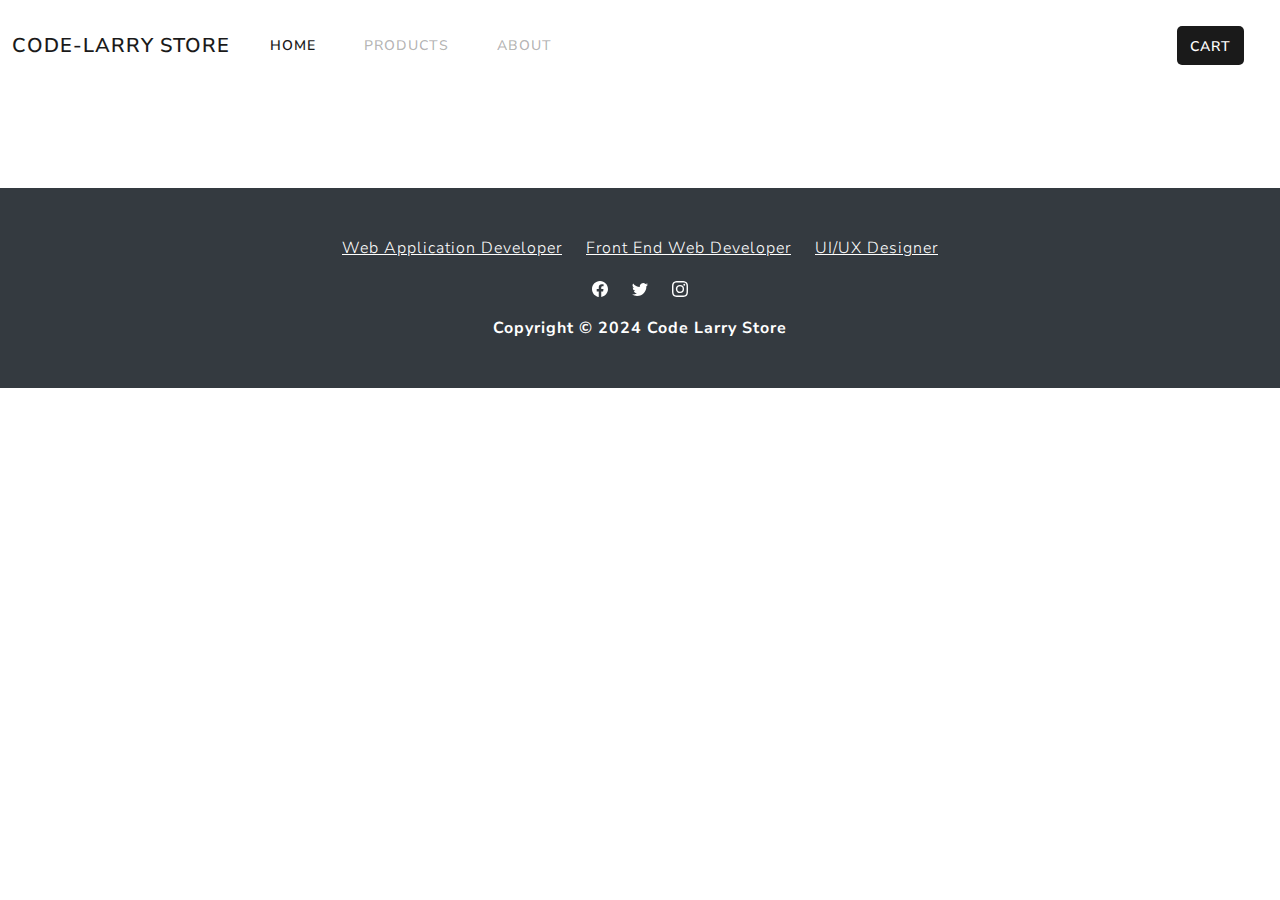
<file: product.html>
<!DOCTYPE html><html data-bs-theme="light" lang="en"><head><meta charset="utf-8"><meta name="viewport" content="width=device-width, initial-scale=1.0, shrink-to-fit=no"><title>Code Larry Store</title><meta name="description" content="online store, softwares, ebooks, courses, premium apps"><link rel="stylesheet" href="/assets/bootstrap/css/bootstrap.min.css?h=ef3a88e48b7855f8ae6589b989df34bc"><link rel="stylesheet" href="https://cdn.reflowhq.com/v2/toolkit.min.css"><link rel="stylesheet" href="/assets/css/styles.min.css?h=2d5d9bd3eb5cb9977ec7758f1726cdb4"><link rel="icon" href="https://codelarry.vercel.app/favicon.ico" type="image/x-icon">
</head><body><nav class="navbar navbar-expand-md bg-body"><div class="container-fluid"><a class="navbar-brand" href="/index.html">code-larry store</a><button data-bs-toggle="collapse" class="navbar-toggler" data-bs-target="#navcol-1"><span class="visually-hidden">Toggle navigation</span><span class="navbar-toggler-icon"></span></button><div class="collapse navbar-collapse" id="navcol-1"><ul class="navbar-nav me-auto"><li class="nav-item"><a class="nav-link active" href="index.html">Home</a></li><li class="nav-item"><a class="nav-link" href="/products.html">products</a></li><li class="nav-item"><a class="nav-link" href="/about.html">about</a></li></ul><div class="ms-auto" data-reflow-type="product-search" data-reflow-show-button="true" data-reflow-button-text="Search" data-reflow-placeholder="e.g Adobe Photoshop" style="padding-right: 3px;margin-right: 9px;"></div><a class="btn btn-primary" role="button" style="margin-right: 24px;padding-right: 13px;padding-left: 13px;padding-top: 9px;padding-bottom: 6px;border-radius: 5px;" href="/cart.html">cart</a></div></div></nav><!-- Start: Banner Color --><section class="py-4 py-xl-5"></section><!-- End: Banner Color --><div class="container"><div data-reflow-type="product" data-bss-dynamic-product="" data-bss-dynamic-product-param="product" data-reflow-shoppingcart-url="cart.html"></div></div><section><!-- Start: Footer Dark --><footer class="text-center bg-dark"><div class="container text-white py-4 py-lg-5"><ul class="list-inline"><li class="list-inline-item me-4"><a class="link-light" href="codelarry.vercel.app">Web Application Developer</a></li><li class="list-inline-item me-4"><a class="link-light" href="#">Front End Web Developer</a></li><li class="list-inline-item"><a class="link-light" href="#">UI/UX Designer</a></li></ul><ul class="list-inline"><li class="list-inline-item me-4"><svg xmlns="http://www.w3.org/2000/svg" width="1em" height="1em" fill="currentColor" viewBox="0 0 16 16" class="bi bi-facebook text-light">
  <path d="M16 8.049c0-4.446-3.582-8.05-8-8.05C3.58 0-.002 3.603-.002 8.05c0 4.017 2.926 7.347 6.75 7.951v-5.625h-2.03V8.05H6.75V6.275c0-2.017 1.195-3.131 3.022-3.131.876 0 1.791.157 1.791.157v1.98h-1.009c-.993 0-1.303.621-1.303 1.258v1.51h2.218l-.354 2.326H9.25V16c3.824-.604 6.75-3.934 6.75-7.951"></path>
</svg></li><li class="list-inline-item me-4"><svg xmlns="http://www.w3.org/2000/svg" width="1em" height="1em" fill="currentColor" viewBox="0 0 16 16" class="bi bi-twitter text-light">
  <path d="M5.026 15c6.038 0 9.341-5.003 9.341-9.334 0-.14 0-.282-.006-.422A6.685 6.685 0 0 0 16 3.542a6.658 6.658 0 0 1-1.889.518 3.301 3.301 0 0 0 1.447-1.817 6.533 6.533 0 0 1-2.087.793A3.286 3.286 0 0 0 7.875 6.03a9.325 9.325 0 0 1-6.767-3.429 3.289 3.289 0 0 0 1.018 4.382A3.323 3.323 0 0 1 .64 6.575v.045a3.288 3.288 0 0 0 2.632 3.218 3.203 3.203 0 0 1-.865.115 3.23 3.23 0 0 1-.614-.057 3.283 3.283 0 0 0 3.067 2.277A6.588 6.588 0 0 1 .78 13.58a6.32 6.32 0 0 1-.78-.045A9.344 9.344 0 0 0 5.026 15"></path>
</svg></li><li class="list-inline-item"><svg xmlns="http://www.w3.org/2000/svg" width="1em" height="1em" fill="currentColor" viewBox="0 0 16 16" class="bi bi-instagram text-light">
  <path d="M8 0C5.829 0 5.556.01 4.703.048 3.85.088 3.269.222 2.76.42a3.917 3.917 0 0 0-1.417.923A3.927 3.927 0 0 0 .42 2.76C.222 3.268.087 3.85.048 4.7.01 5.555 0 5.827 0 8.001c0 2.172.01 2.444.048 3.297.04.852.174 1.433.372 1.942.205.526.478.972.923 1.417.444.445.89.719 1.416.923.51.198 1.09.333 1.942.372C5.555 15.99 5.827 16 8 16s2.444-.01 3.298-.048c.851-.04 1.434-.174 1.943-.372a3.916 3.916 0 0 0 1.416-.923c.445-.445.718-.891.923-1.417.197-.509.332-1.09.372-1.942C15.99 10.445 16 10.173 16 8s-.01-2.445-.048-3.299c-.04-.851-.175-1.433-.372-1.941a3.926 3.926 0 0 0-.923-1.417A3.911 3.911 0 0 0 13.24.42c-.51-.198-1.092-.333-1.943-.372C10.443.01 10.172 0 7.998 0h.003zm-.717 1.442h.718c2.136 0 2.389.007 3.232.046.78.035 1.204.166 1.486.275.373.145.64.319.92.599.28.28.453.546.598.92.11.281.24.705.275 1.485.039.843.047 1.096.047 3.231s-.008 2.389-.047 3.232c-.035.78-.166 1.203-.275 1.485a2.47 2.47 0 0 1-.599.919c-.28.28-.546.453-.92.598-.28.11-.704.24-1.485.276-.843.038-1.096.047-3.232.047s-2.39-.009-3.233-.047c-.78-.036-1.203-.166-1.485-.276a2.478 2.478 0 0 1-.92-.598 2.48 2.48 0 0 1-.6-.92c-.109-.281-.24-.705-.275-1.485-.038-.843-.046-1.096-.046-3.233 0-2.136.008-2.388.046-3.231.036-.78.166-1.204.276-1.486.145-.373.319-.64.599-.92.28-.28.546-.453.92-.598.282-.11.705-.24 1.485-.276.738-.034 1.024-.044 2.515-.045v.002zm4.988 1.328a.96.96 0 1 0 0 1.92.96.96 0 0 0 0-1.92zm-4.27 1.122a4.109 4.109 0 1 0 0 8.217 4.109 4.109 0 0 0 0-8.217zm0 1.441a2.667 2.667 0 1 1 0 5.334 2.667 2.667 0 0 1 0-5.334"></path>
</svg></li></ul><p class="text-light mb-0" style="color: var(--bs-body-bg);">Copyright © 2024 Code Larry Store</p></div></footer><!-- End: Footer Dark --></section><script src="https://cdn.jsdelivr.net/npm/bootstrap@5.3.3/dist/js/bootstrap.bundle.min.js"></script><script src="https://cdn.reflowhq.com/v2/toolkit.min.js" data-reflow-project="1922717774"></script><script src="/assets/js/script.min.js?h=fbdb7ac4eef202c7688901bdb46fee68"></script></body></html>
</file>
<file: assets/css/styles.min.css>
@font-face{font-family:'Nunito Sans';src:url(/assets/fonts/Nunito%20Sans-a529d610a31e30614bf72b97d7756fac.woff2?h=2292b52517428b1433eea3e787a30393) format('woff2');font-weight:200;font-style:normal;font-display:swap;unicode-range:U+0460-052F,U+1C80-1C8A,U+20B4,U+2DE0-2DFF,U+A640-A69F,U+FE2E-FE2F}@font-face{font-family:'Nunito Sans';src:url(/assets/fonts/Nunito%20Sans-717a1fae802a8da5291528dd2c10ff0e.woff2?h=2292b52517428b1433eea3e787a30393) format('woff2');font-weight:200;font-style:normal;font-display:swap;unicode-range:U+0301,U+0400-045F,U+0490-0491,U+04B0-04B1,U+2116}@font-face{font-family:'Nunito Sans';src:url(/assets/fonts/Nunito%20Sans-4d8ba8e86583250c0d5d59e9bbbb2204.woff2?h=2292b52517428b1433eea3e787a30393) format('woff2');font-weight:200;font-style:normal;font-display:swap;unicode-range:U+0102-0103,U+0110-0111,U+0128-0129,U+0168-0169,U+01A0-01A1,U+01AF-01B0,U+0300-0301,U+0303-0304,U+0308-0309,U+0323,U+0329,U+1EA0-1EF9,U+20AB}@font-face{font-family:'Nunito Sans';src:url(/assets/fonts/Nunito%20Sans-dca0ee112b2514e467c3dd58ebf5e9e8.woff2?h=2292b52517428b1433eea3e787a30393) format('woff2');font-weight:200;font-style:normal;font-display:swap;unicode-range:U+0100-02BA,U+02BD-02C5,U+02C7-02CC,U+02CE-02D7,U+02DD-02FF,U+0304,U+0308,U+0329,U+1D00-1DBF,U+1E00-1E9F,U+1EF2-1EFF,U+2020,U+20A0-20AB,U+20AD-20C0,U+2113,U+2C60-2C7F,U+A720-A7FF}@font-face{font-family:'Nunito Sans';src:url(/assets/fonts/Nunito%20Sans-78b04de048cb70a868167db440bc5b8d.woff2?h=2292b52517428b1433eea3e787a30393) format('woff2');font-weight:200;font-style:normal;font-display:swap;unicode-range:U+0000-00FF,U+0131,U+0152-0153,U+02BB-02BC,U+02C6,U+02DA,U+02DC,U+0304,U+0308,U+0329,U+2000-206F,U+20AC,U+2122,U+2191,U+2193,U+2212,U+2215,U+FEFF,U+FFFD}@font-face{font-family:'Nunito Sans';src:url(/assets/fonts/Nunito%20Sans-a529d610a31e30614bf72b97d7756fac.woff2?h=2292b52517428b1433eea3e787a30393) format('woff2');font-weight:300;font-style:normal;font-display:swap;unicode-range:U+0460-052F,U+1C80-1C8A,U+20B4,U+2DE0-2DFF,U+A640-A69F,U+FE2E-FE2F}@font-face{font-family:'Nunito Sans';src:url(/assets/fonts/Nunito%20Sans-717a1fae802a8da5291528dd2c10ff0e.woff2?h=2292b52517428b1433eea3e787a30393) format('woff2');font-weight:300;font-style:normal;font-display:swap;unicode-range:U+0301,U+0400-045F,U+0490-0491,U+04B0-04B1,U+2116}@font-face{font-family:'Nunito Sans';src:url(/assets/fonts/Nunito%20Sans-4d8ba8e86583250c0d5d59e9bbbb2204.woff2?h=2292b52517428b1433eea3e787a30393) format('woff2');font-weight:300;font-style:normal;font-display:swap;unicode-range:U+0102-0103,U+0110-0111,U+0128-0129,U+0168-0169,U+01A0-01A1,U+01AF-01B0,U+0300-0301,U+0303-0304,U+0308-0309,U+0323,U+0329,U+1EA0-1EF9,U+20AB}@font-face{font-family:'Nunito Sans';src:url(/assets/fonts/Nunito%20Sans-dca0ee112b2514e467c3dd58ebf5e9e8.woff2?h=2292b52517428b1433eea3e787a30393) format('woff2');font-weight:300;font-style:normal;font-display:swap;unicode-range:U+0100-02BA,U+02BD-02C5,U+02C7-02CC,U+02CE-02D7,U+02DD-02FF,U+0304,U+0308,U+0329,U+1D00-1DBF,U+1E00-1E9F,U+1EF2-1EFF,U+2020,U+20A0-20AB,U+20AD-20C0,U+2113,U+2C60-2C7F,U+A720-A7FF}@font-face{font-family:'Nunito Sans';src:url(/assets/fonts/Nunito%20Sans-78b04de048cb70a868167db440bc5b8d.woff2?h=2292b52517428b1433eea3e787a30393) format('woff2');font-weight:300;font-style:normal;font-display:swap;unicode-range:U+0000-00FF,U+0131,U+0152-0153,U+02BB-02BC,U+02C6,U+02DA,U+02DC,U+0304,U+0308,U+0329,U+2000-206F,U+20AC,U+2122,U+2191,U+2193,U+2212,U+2215,U+FEFF,U+FFFD}@font-face{font-family:'Nunito Sans';src:url(/assets/fonts/Nunito%20Sans-a529d610a31e30614bf72b97d7756fac.woff2?h=2292b52517428b1433eea3e787a30393) format('woff2');font-weight:400;font-style:normal;font-display:swap;unicode-range:U+0460-052F,U+1C80-1C8A,U+20B4,U+2DE0-2DFF,U+A640-A69F,U+FE2E-FE2F}@font-face{font-family:'Nunito Sans';src:url(/assets/fonts/Nunito%20Sans-717a1fae802a8da5291528dd2c10ff0e.woff2?h=2292b52517428b1433eea3e787a30393) format('woff2');font-weight:400;font-style:normal;font-display:swap;unicode-range:U+0301,U+0400-045F,U+0490-0491,U+04B0-04B1,U+2116}@font-face{font-family:'Nunito Sans';src:url(/assets/fonts/Nunito%20Sans-4d8ba8e86583250c0d5d59e9bbbb2204.woff2?h=2292b52517428b1433eea3e787a30393) format('woff2');font-weight:400;font-style:normal;font-display:swap;unicode-range:U+0102-0103,U+0110-0111,U+0128-0129,U+0168-0169,U+01A0-01A1,U+01AF-01B0,U+0300-0301,U+0303-0304,U+0308-0309,U+0323,U+0329,U+1EA0-1EF9,U+20AB}@font-face{font-family:'Nunito Sans';src:url(/assets/fonts/Nunito%20Sans-dca0ee112b2514e467c3dd58ebf5e9e8.woff2?h=2292b52517428b1433eea3e787a30393) format('woff2');font-weight:400;font-style:normal;font-display:swap;unicode-range:U+0100-02BA,U+02BD-02C5,U+02C7-02CC,U+02CE-02D7,U+02DD-02FF,U+0304,U+0308,U+0329,U+1D00-1DBF,U+1E00-1E9F,U+1EF2-1EFF,U+2020,U+20A0-20AB,U+20AD-20C0,U+2113,U+2C60-2C7F,U+A720-A7FF}@font-face{font-family:'Nunito Sans';src:url(/assets/fonts/Nunito%20Sans-78b04de048cb70a868167db440bc5b8d.woff2?h=2292b52517428b1433eea3e787a30393) format('woff2');font-weight:400;font-style:normal;font-display:swap;unicode-range:U+0000-00FF,U+0131,U+0152-0153,U+02BB-02BC,U+02C6,U+02DA,U+02DC,U+0304,U+0308,U+0329,U+2000-206F,U+20AC,U+2122,U+2191,U+2193,U+2212,U+2215,U+FEFF,U+FFFD}@font-face{font-family:'Nunito Sans';src:url(/assets/fonts/Nunito%20Sans-a529d610a31e30614bf72b97d7756fac.woff2?h=2292b52517428b1433eea3e787a30393) format('woff2');font-weight:500;font-style:normal;font-display:swap;unicode-range:U+0460-052F,U+1C80-1C8A,U+20B4,U+2DE0-2DFF,U+A640-A69F,U+FE2E-FE2F}@font-face{font-family:'Nunito Sans';src:url(/assets/fonts/Nunito%20Sans-717a1fae802a8da5291528dd2c10ff0e.woff2?h=2292b52517428b1433eea3e787a30393) format('woff2');font-weight:500;font-style:normal;font-display:swap;unicode-range:U+0301,U+0400-045F,U+0490-0491,U+04B0-04B1,U+2116}@font-face{font-family:'Nunito Sans';src:url(/assets/fonts/Nunito%20Sans-4d8ba8e86583250c0d5d59e9bbbb2204.woff2?h=2292b52517428b1433eea3e787a30393) format('woff2');font-weight:500;font-style:normal;font-display:swap;unicode-range:U+0102-0103,U+0110-0111,U+0128-0129,U+0168-0169,U+01A0-01A1,U+01AF-01B0,U+0300-0301,U+0303-0304,U+0308-0309,U+0323,U+0329,U+1EA0-1EF9,U+20AB}@font-face{font-family:'Nunito Sans';src:url(/assets/fonts/Nunito%20Sans-dca0ee112b2514e467c3dd58ebf5e9e8.woff2?h=2292b52517428b1433eea3e787a30393) format('woff2');font-weight:500;font-style:normal;font-display:swap;unicode-range:U+0100-02BA,U+02BD-02C5,U+02C7-02CC,U+02CE-02D7,U+02DD-02FF,U+0304,U+0308,U+0329,U+1D00-1DBF,U+1E00-1E9F,U+1EF2-1EFF,U+2020,U+20A0-20AB,U+20AD-20C0,U+2113,U+2C60-2C7F,U+A720-A7FF}@font-face{font-family:'Nunito Sans';src:url(/assets/fonts/Nunito%20Sans-78b04de048cb70a868167db440bc5b8d.woff2?h=2292b52517428b1433eea3e787a30393) format('woff2');font-weight:500;font-style:normal;font-display:swap;unicode-range:U+0000-00FF,U+0131,U+0152-0153,U+02BB-02BC,U+02C6,U+02DA,U+02DC,U+0304,U+0308,U+0329,U+2000-206F,U+20AC,U+2122,U+2191,U+2193,U+2212,U+2215,U+FEFF,U+FFFD}@font-face{font-family:'Nunito Sans';src:url(/assets/fonts/Nunito%20Sans-a529d610a31e30614bf72b97d7756fac.woff2?h=2292b52517428b1433eea3e787a30393) format('woff2');font-weight:600;font-style:normal;font-display:swap;unicode-range:U+0460-052F,U+1C80-1C8A,U+20B4,U+2DE0-2DFF,U+A640-A69F,U+FE2E-FE2F}@font-face{font-family:'Nunito Sans';src:url(/assets/fonts/Nunito%20Sans-717a1fae802a8da5291528dd2c10ff0e.woff2?h=2292b52517428b1433eea3e787a30393) format('woff2');font-weight:600;font-style:normal;font-display:swap;unicode-range:U+0301,U+0400-045F,U+0490-0491,U+04B0-04B1,U+2116}@font-face{font-family:'Nunito Sans';src:url(/assets/fonts/Nunito%20Sans-4d8ba8e86583250c0d5d59e9bbbb2204.woff2?h=2292b52517428b1433eea3e787a30393) format('woff2');font-weight:600;font-style:normal;font-display:swap;unicode-range:U+0102-0103,U+0110-0111,U+0128-0129,U+0168-0169,U+01A0-01A1,U+01AF-01B0,U+0300-0301,U+0303-0304,U+0308-0309,U+0323,U+0329,U+1EA0-1EF9,U+20AB}@font-face{font-family:'Nunito Sans';src:url(/assets/fonts/Nunito%20Sans-dca0ee112b2514e467c3dd58ebf5e9e8.woff2?h=2292b52517428b1433eea3e787a30393) format('woff2');font-weight:600;font-style:normal;font-display:swap;unicode-range:U+0100-02BA,U+02BD-02C5,U+02C7-02CC,U+02CE-02D7,U+02DD-02FF,U+0304,U+0308,U+0329,U+1D00-1DBF,U+1E00-1E9F,U+1EF2-1EFF,U+2020,U+20A0-20AB,U+20AD-20C0,U+2113,U+2C60-2C7F,U+A720-A7FF}@font-face{font-family:'Nunito Sans';src:url(/assets/fonts/Nunito%20Sans-78b04de048cb70a868167db440bc5b8d.woff2?h=2292b52517428b1433eea3e787a30393) format('woff2');font-weight:600;font-style:normal;font-display:swap;unicode-range:U+0000-00FF,U+0131,U+0152-0153,U+02BB-02BC,U+02C6,U+02DA,U+02DC,U+0304,U+0308,U+0329,U+2000-206F,U+20AC,U+2122,U+2191,U+2193,U+2212,U+2215,U+FEFF,U+FFFD}@font-face{font-family:'Nunito Sans';src:url(/assets/fonts/Nunito%20Sans-a529d610a31e30614bf72b97d7756fac.woff2?h=2292b52517428b1433eea3e787a30393) format('woff2');font-weight:700;font-style:normal;font-display:swap;unicode-range:U+0460-052F,U+1C80-1C8A,U+20B4,U+2DE0-2DFF,U+A640-A69F,U+FE2E-FE2F}@font-face{font-family:'Nunito Sans';src:url(/assets/fonts/Nunito%20Sans-717a1fae802a8da5291528dd2c10ff0e.woff2?h=2292b52517428b1433eea3e787a30393) format('woff2');font-weight:700;font-style:normal;font-display:swap;unicode-range:U+0301,U+0400-045F,U+0490-0491,U+04B0-04B1,U+2116}@font-face{font-family:'Nunito Sans';src:url(/assets/fonts/Nunito%20Sans-4d8ba8e86583250c0d5d59e9bbbb2204.woff2?h=2292b52517428b1433eea3e787a30393) format('woff2');font-weight:700;font-style:normal;font-display:swap;unicode-range:U+0102-0103,U+0110-0111,U+0128-0129,U+0168-0169,U+01A0-01A1,U+01AF-01B0,U+0300-0301,U+0303-0304,U+0308-0309,U+0323,U+0329,U+1EA0-1EF9,U+20AB}@font-face{font-family:'Nunito Sans';src:url(/assets/fonts/Nunito%20Sans-dca0ee112b2514e467c3dd58ebf5e9e8.woff2?h=2292b52517428b1433eea3e787a30393) format('woff2');font-weight:700;font-style:normal;font-display:swap;unicode-range:U+0100-02BA,U+02BD-02C5,U+02C7-02CC,U+02CE-02D7,U+02DD-02FF,U+0304,U+0308,U+0329,U+1D00-1DBF,U+1E00-1E9F,U+1EF2-1EFF,U+2020,U+20A0-20AB,U+20AD-20C0,U+2113,U+2C60-2C7F,U+A720-A7FF}@font-face{font-family:'Nunito Sans';src:url(/assets/fonts/Nunito%20Sans-78b04de048cb70a868167db440bc5b8d.woff2?h=2292b52517428b1433eea3e787a30393) format('woff2');font-weight:700;font-style:normal;font-display:swap;unicode-range:U+0000-00FF,U+0131,U+0152-0153,U+02BB-02BC,U+02C6,U+02DA,U+02DC,U+0304,U+0308,U+0329,U+2000-206F,U+20AC,U+2122,U+2191,U+2193,U+2212,U+2215,U+FEFF,U+FFFD}.dh-header-non-rectangular-container h1,p{color:#000;font-weight:700}body a{outline:0!important}.highlight-blue{color:#fff;background-color:#1e6add;padding:50px 0}.highlight-blue p{color:#c4d5ef;line-height:1.5}.highlight-blue h2{font-weight:400;margin-bottom:25px;line-height:1.5;padding-top:0;margin-top:0;color:inherit}.highlight-blue .intro{font-size:16px;max-width:500px;margin:0 auto 25px}.highlight-blue .buttons{text-align:center}.highlight-blue .buttons .btn{padding:16px 32px;margin:6px;border-radius:3rem;background:0 0;box-shadow:none;text-shadow:none;opacity:.9;text-transform:uppercase;font-weight:700;font-size:13px;letter-spacing:.4px;line-height:1}.highlight-blue .buttons .btn:hover{opacity:1}.highlight-blue .buttons .btn:active{transform:translateY(1px)}.bs-icon{--bs-icon-size:.75rem;display:flex;flex-shrink:0;justify-content:center;align-items:center;font-size:var(--bs-icon-size);width:calc(var(--bs-icon-size) * 2);height:calc(var(--bs-icon-size) * 2);color:var(--bs-primary)}.bs-icon-xs{--bs-icon-size:1rem;width:calc(var(--bs-icon-size) * 1.5);height:calc(var(--bs-icon-size) * 1.5)}.bs-icon-sm{--bs-icon-size:1rem}.bs-icon-md{--bs-icon-size:1.5rem}.bs-icon-lg{--bs-icon-size:2rem}.bs-icon-xl{--bs-icon-size:2.5rem}.bs-icon.bs-icon-primary{color:var(--bs-white);background:var(--bs-primary)}.bs-icon.bs-icon-primary-light{color:var(--bs-primary);background:rgba(var(--bs-primary-rgb),.2)}.bs-icon.bs-icon-semi-white{color:var(--bs-primary);background:rgba(255,255,255,.5)}.bs-icon.bs-icon-rounded{border-radius:.5rem}.bs-icon.bs-icon-circle{border-radius:50%}
</file>
